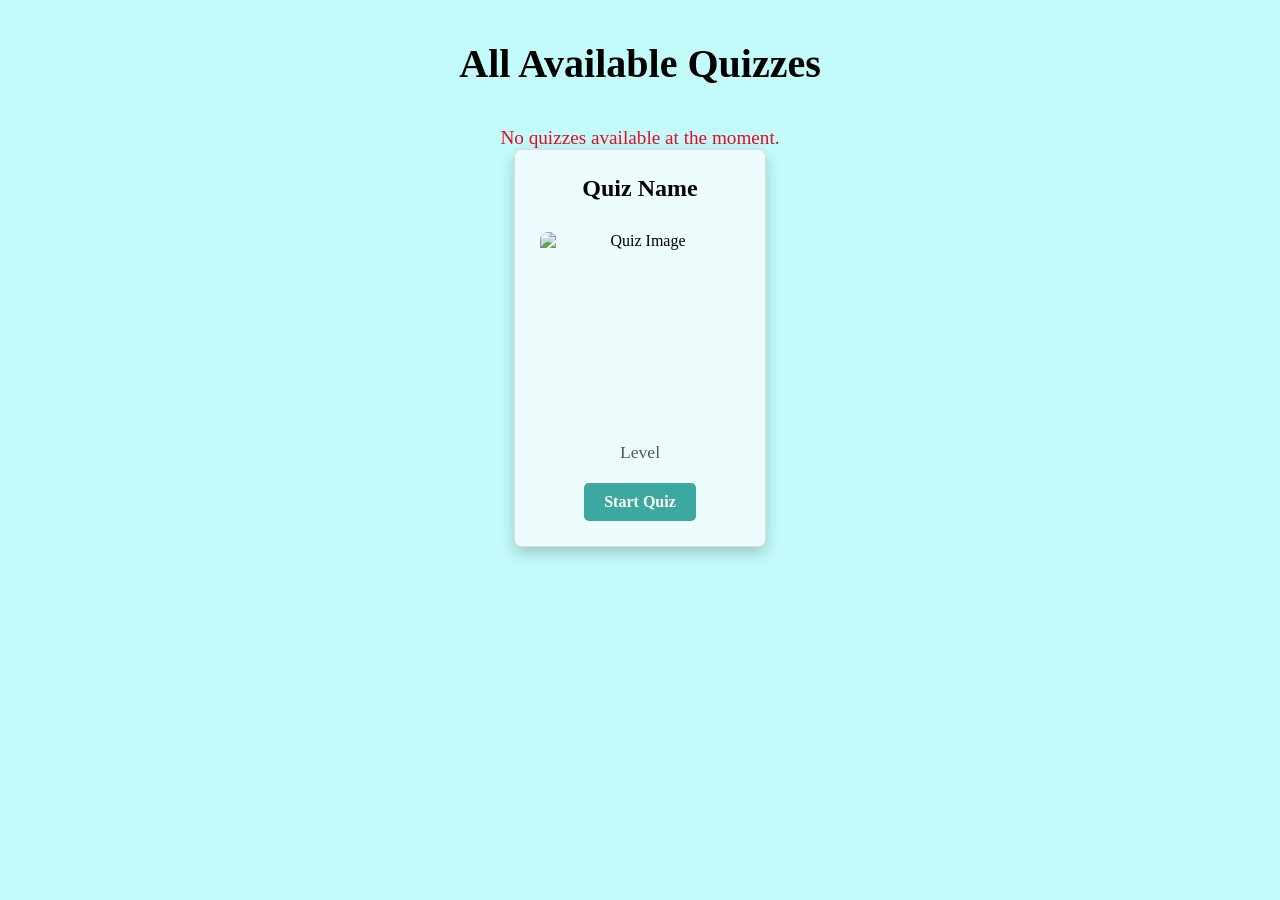
<file: src/main/resources/templates/quizzes-list.html>
<!DOCTYPE html>
<html xmlns:th="http://www.thymeleaf.org" lang="en">
<head>
    <title>Quizzes List</title>
    <style>
        :root {
            --accent-color: #3ca89f;
            --text-color: black;
            --input-color: #F3F0FF;
        }

        * {
            margin: 0;
            padding: 0;
            box-sizing: border-box;
        }

        html {
            font-family: 'Noto Serif', serif, Arial, Helvetica, serif;
            font-size: 12pt;
            color: var(--text-color);
            text-align: center;
        }

        body {
            font-family: 'Noto Serif', serif;
            min-height: 100vh;
            display: flex;
            flex-direction: column;
            justify-content: flex-start;
            align-items: center;
            background-color: #c3fafa;

            /*background-image: url(../images/background.jpg);*/
            background-size: cover;
            background-position: left;
            overflow: auto;
        }

        .wrapper {
            box-sizing: border-box;
            min-height: 100vh;
            width: max(60%, 900px);
            padding: 40px;
            display: flex;
            flex-direction: column;
            align-items: center;
            justify-content: flex-start; /* Let content expand naturally */
        }

        h1 {
            font-size: 2.5rem;
            font-weight: 600;
            margin-bottom: 20px;
            text-align: center;
        }

        .quiz-container {
            display: flex;
            flex-direction: column;
            justify-content: center;
            align-items: center;
            margin-bottom: 30px;
            border: 1px solid #ddd;
            padding: 25px;
            border-radius: 8px;
            background-color: rgba(255, 255, 255, 0.7);
            width: 100%;
            max-width: 800px;
            box-shadow: 0 6px 15px rgba(0, 0, 0, 0.2);
        }

        .quiz-name {
            font-size: 1.5rem;
            font-weight: bold;
            margin-bottom: 15px;
            color: var(--text-color);
        }

        .quiz-image {
            margin-top: 15px;
            width: 200px;
            height: 200px;
            object-fit: cover;
            border-radius: 8px;
        }

        .quiz-level {
            font-size: 1.1rem;
            color: #555;
            margin: 10px 0;
        }

        .start-quiz-link {
            display: inline-block;
            padding: 10px 20px;
            background-color: var(--accent-color);
            color: white;
            text-decoration: none;
            border-radius: 5px;
            font-weight: bold;
            margin-top: 10px;
        }

        .start-quiz-link:hover {
            background-color: rgb(37, 213, 198);
        }

        /* No quizzes available message */
        .no-quizzes {
            color: #e70b25;
            font-size: 1.2rem;
            margin-top: 20px;
        }

        @media (max-width: 768px) {
            h1 {
                font-size: 2rem;
            }

            .quiz-container {
                width: 100%;
                padding: 10px;
            }

            .quiz-name {
                font-size: 1.2rem;
            }

            .quiz-level {
                font-size: 1rem;
            }

            .start-quiz-link {
                font-size: 0.9rem;
                padding: 8px 15px;
            }
        }
    </style>
</head>
<body>

<div class="wrapper">
    <h1>All Available Quizzes</h1>

    <!-- Show this if no quizzes are available -->
    <div th:if="${#lists.isEmpty(quizzes)}" class="no-quizzes">
        <p>No quizzes available at the moment.</p>
    </div>

    <!-- Show the quizzes if there are quizzes -->
    <div th:if="${not #lists.isEmpty(quizzes)}">
        <div th:each="quiz : ${quizzes}" class="quiz-container">
            <div class="quiz-name" th:text="${quiz.getName()}">Quiz Name</div>
            <img th:src="@{${quiz.getImagePath()}}" alt="Quiz Image" class="quiz-image"/>

            <div class="quiz-level" th:text="'Level: ' + ${quiz.getLevel()}">Level</div>
            <a th:href="@{/quiz/{id}(id=${quiz.id})}" class="start-quiz-link">Start Quiz</a>
        </div>
    </div>

</div>

</body>
</html>
</file>
